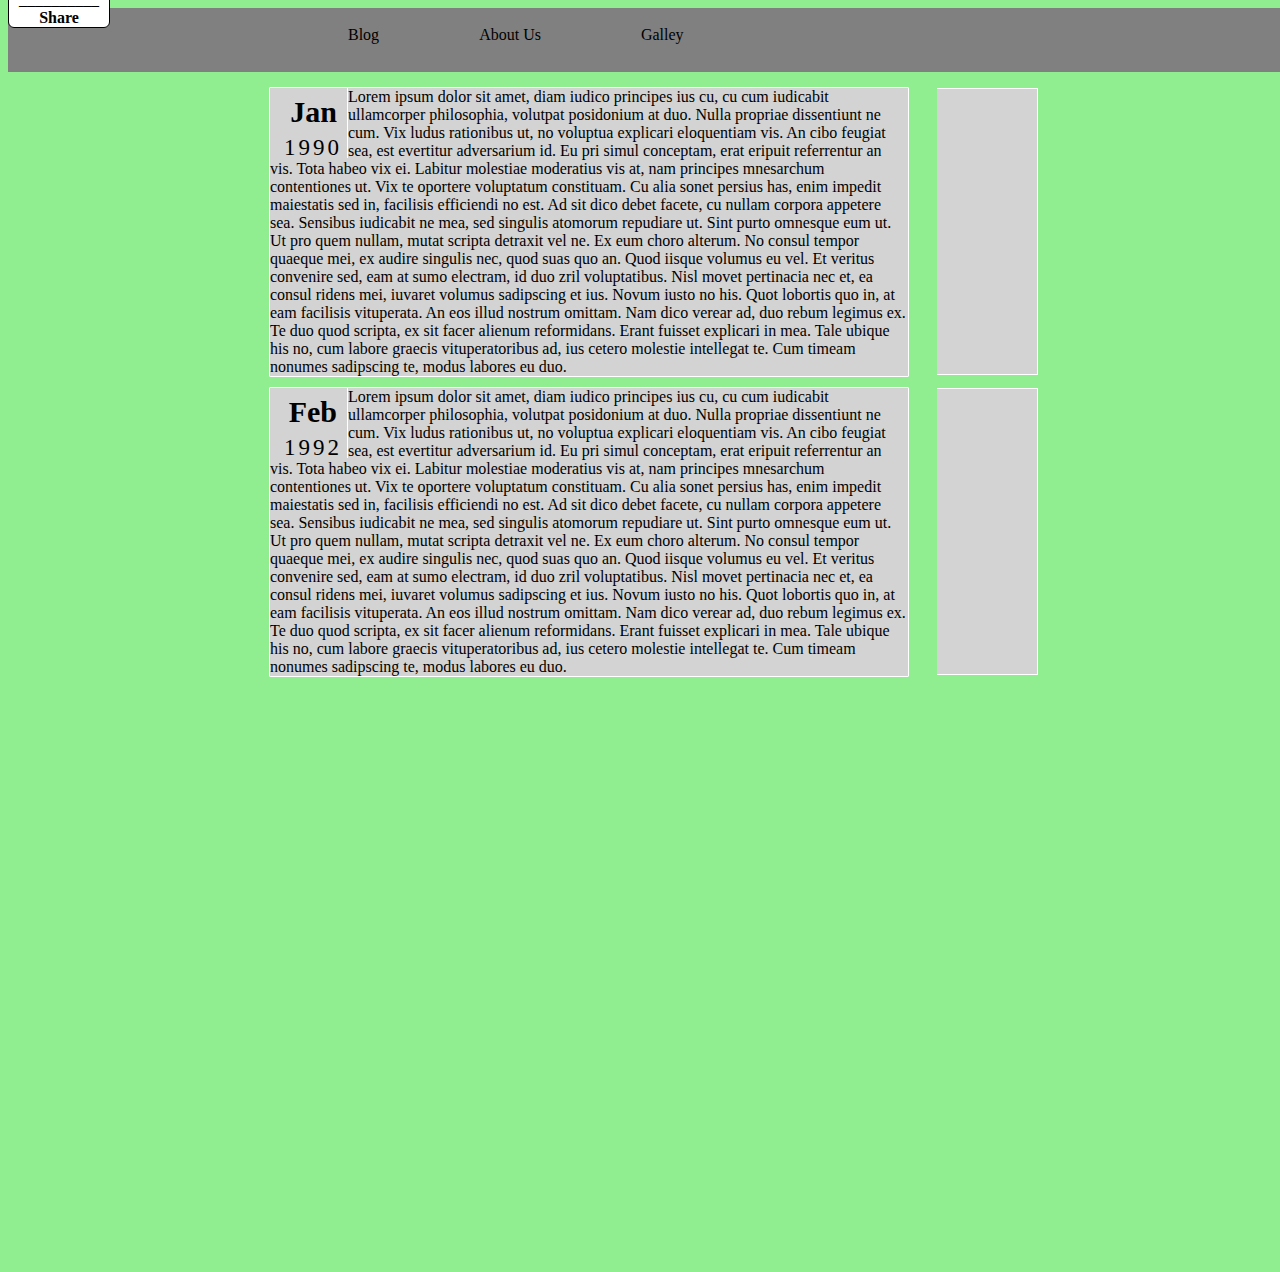
<file: index.html>
<html>
<head>
<title> Home Page </title>
<link rel="stylesheet" type="text/css" href="index.css">
</head>
<body>
<div id = "nav">
	<ul>
	<li><a href = "index.html">Blog</a></li>
	<li><a href ="aboutus.html">About Us</a></i>
	<li><a href ="gallery.html">Galley</a></li>
	</ul>
</div>
<!---main div--->
<div id ="main">
	<!---drop down menu--->
	<div id ="popdownmenu">
		<a  href =""id="option" >Facebook</a><br/>
		<a  href =""id="option" >Twitter</a><br/>
		<a  href =""id="option" >LinkedIn</a><br/>
		<a  href =""id="option">Google+</a><br/>
		__________<br/>
		<b><a  href =""id ="share">Share</a></b><br/>
	</div>
	<!---Blog Entrys--->
	<div id  ="blogentrys">
		
		<div class ="entryone">
			<div id ="icons">
			<div class="show">
			vote:
			<img src ="like.png"></img>|
			<img src ="thumb_down.png"></img>
			</div>
			</div>
		<div id = "date">	
		<h4>Jan </h4>
		<p>1990 </p>
		</div>
		
			Lorem ipsum dolor sit amet, diam iudico principes ius cu, cu cum iudicabit ullamcorper philosophia, volutpat posidonium at duo. Nulla propriae dissentiunt ne cum. Vix ludus rationibus ut, no voluptua explicari eloquentiam vis. An cibo feugiat sea, est evertitur adversarium id. Eu pri simul conceptam, erat eripuit referrentur an vis.
			Tota habeo vix ei. Labitur molestiae moderatius vis at, nam principes mnesarchum contentiones ut. Vix te oportere voluptatum constituam. Cu alia sonet persius has, enim impedit maiestatis sed in, facilisis efficiendi no est. Ad sit dico debet facete, cu nullam corpora appetere sea.
			Sensibus iudicabit ne mea, sed singulis atomorum repudiare ut. Sint purto omnesque eum ut. Ut pro quem nullam, mutat scripta detraxit vel ne. Ex eum choro alterum. No consul tempor quaeque mei, ex audire singulis nec, quod suas quo an. Quod iisque volumus eu vel. Et veritus convenire sed, eam at sumo electram, id duo zril voluptatibus.
			Nisl movet pertinacia nec et, ea consul ridens mei, iuvaret volumus sadipscing et ius. Novum iusto no his. Quot lobortis quo in, at eam facilisis vituperata. An eos illud nostrum omittam.
			Nam dico verear ad, duo rebum legimus ex. Te duo quod scripta, ex sit facer alienum reformidans. Erant fuisset explicari in mea. Tale ubique his no, cum labore graecis vituperatoribus ad, ius cetero molestie intellegat te. Cum timeam nonumes sadipscing te, modus labores eu duo.
		
			
		</div>
		
		<div class ="entrytwo">
		<div id ="icons">
			<div class="show">
			vote:
			<img src ="like.png"></img>|
			<img src ="thumb_down.png"></img>
			</div>
			</div>
			<div id = "date">
			<h4>Feb</h4>
			<p>1992</p>
			</div>
			
			Lorem ipsum dolor sit amet, diam iudico principes ius cu, cu cum iudicabit ullamcorper philosophia, volutpat posidonium at duo. Nulla propriae dissentiunt ne cum. Vix ludus rationibus ut, no voluptua explicari eloquentiam vis. An cibo feugiat sea, est evertitur adversarium id. Eu pri simul conceptam, erat eripuit referrentur an vis.
			Tota habeo vix ei. Labitur molestiae moderatius vis at, nam principes mnesarchum contentiones ut. Vix te oportere voluptatum constituam. Cu alia sonet persius has, enim impedit maiestatis sed in, facilisis efficiendi no est. Ad sit dico debet facete, cu nullam corpora appetere sea.
			Sensibus iudicabit ne mea, sed singulis atomorum repudiare ut. Sint purto omnesque eum ut. Ut pro quem nullam, mutat scripta detraxit vel ne. Ex eum choro alterum. No consul tempor quaeque mei, ex audire singulis nec, quod suas quo an. Quod iisque volumus eu vel. Et veritus convenire sed, eam at sumo electram, id duo zril voluptatibus.
			Nisl movet pertinacia nec et, ea consul ridens mei, iuvaret volumus sadipscing et ius. Novum iusto no his. Quot lobortis quo in, at eam facilisis vituperata. An eos illud nostrum omittam.
			Nam dico verear ad, duo rebum legimus ex. Te duo quod scripta, ex sit facer alienum reformidans. Erant fuisset explicari in mea. Tale ubique his no, cum labore graecis vituperatoribus ad, ius cetero molestie intellegat te. Cum timeam nonumes sadipscing te, modus labores eu duo.
			
		</div>
		
		

	</div>
</div>

</body>
</file>
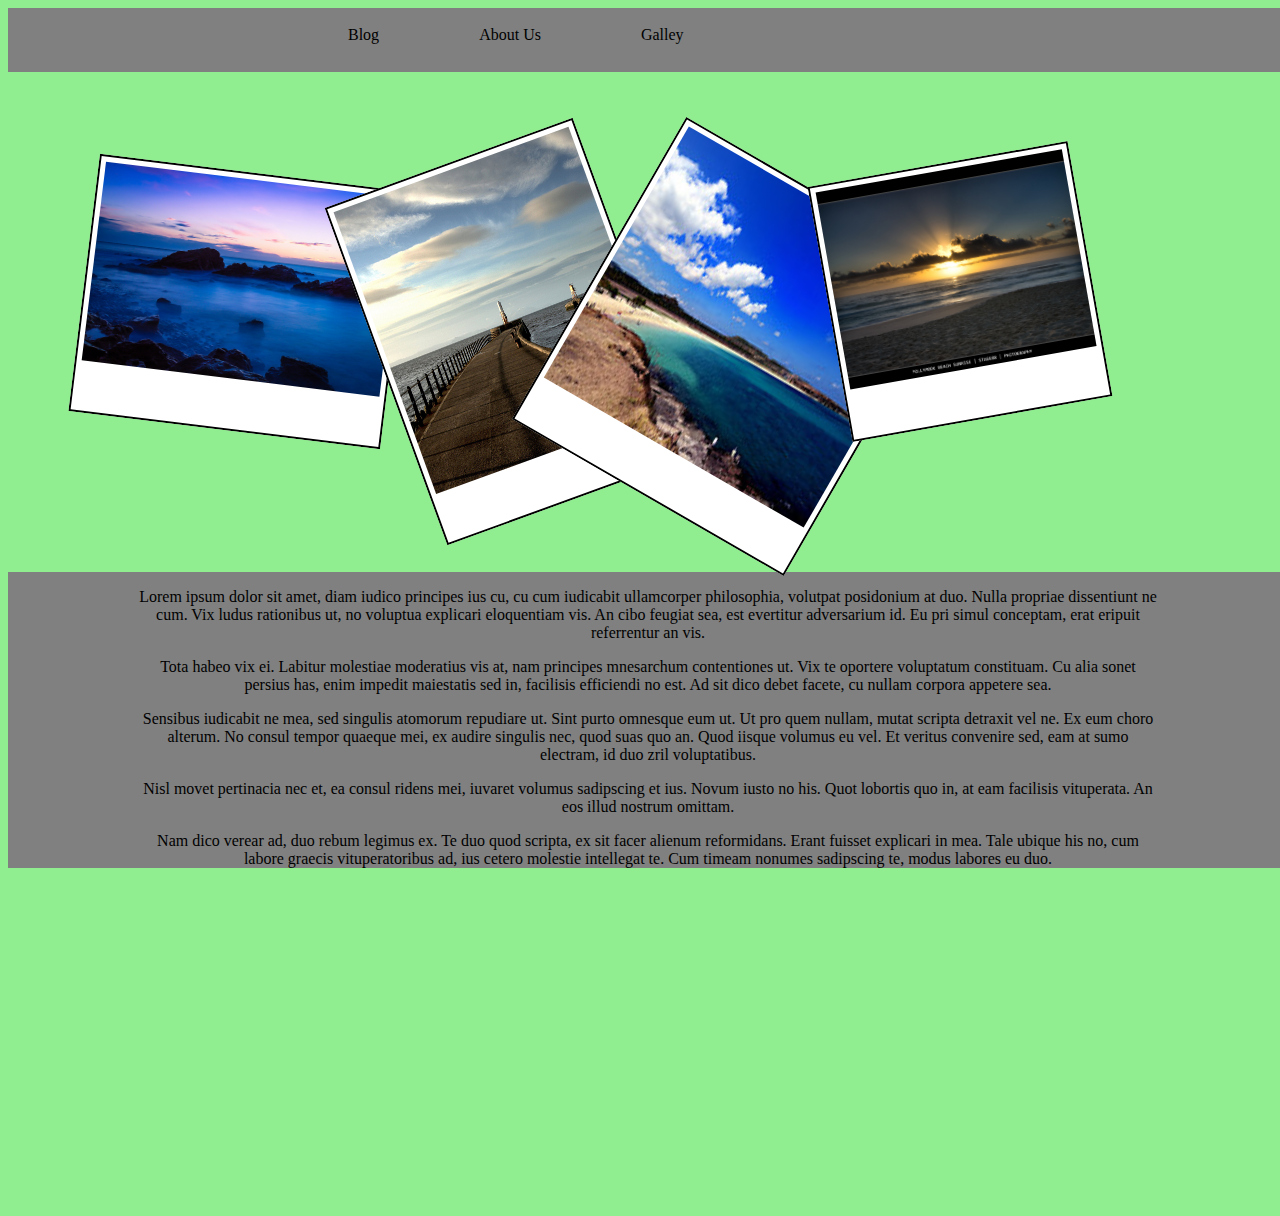
<file: aboutus.html>
<html>
<head>
<title> About Us</title>
<link rel="stylesheet" type="text/css" href="index.css">
<head>
<body>
<div id = "nav">
	<ul>
	<li><a href = "index.html">Blog</a></li>
	<li><a href ="aboutus.html">About Us</a></i>
	<li><a href ="gallery.html">Galley</a></li>
	</ul>
</div>
<div id = "content">

	<div id = "images">
		<div id ="tranquility"><img src ="aboutusimgs/seaoftranquility.jpg "alt ="seaoftranquility" ></img></div>
		<div id ="towardsea"><img src ="aboutusimgs/towardsthesea.jpg "alt ="towardsea" ></img></div>
		<div id="tanjung"><img src ="aboutusimgs/theothersideoftanjung.jpg " alt ="tanjung" ></img></div>
		<div id ="mollymook"><img src ="aboutusimgs/mollymookbeachsunrise.jpg "  alt ="molymook" ></img></div>
		

	</div>

	<div id ="text">
		<p>Lorem ipsum dolor sit amet, diam iudico principes ius cu, cu cum iudicabit ullamcorper philosophia, volutpat posidonium at duo. Nulla propriae dissentiunt ne cum. Vix ludus rationibus ut, no voluptua explicari eloquentiam vis. An cibo feugiat sea, est evertitur adversarium id. Eu pri simul conceptam, erat eripuit referrentur an vis.</p>

		<p>Tota habeo vix ei. Labitur molestiae moderatius vis at, nam principes mnesarchum contentiones ut. Vix te oportere voluptatum constituam. Cu alia sonet persius has, enim impedit maiestatis sed in, facilisis efficiendi no est. Ad sit dico debet facete, cu nullam corpora appetere sea.</p>

		<p>Sensibus iudicabit ne mea, sed singulis atomorum repudiare ut. Sint purto omnesque eum ut. Ut pro quem nullam, mutat scripta detraxit vel ne. Ex eum choro alterum. No consul tempor quaeque mei, ex audire singulis nec, quod suas quo an. Quod iisque volumus eu vel. Et veritus convenire sed, eam at sumo electram, id duo zril voluptatibus.</p>

		<p>Nisl movet pertinacia nec et, ea consul ridens mei, iuvaret volumus sadipscing et ius. Novum iusto no his. Quot lobortis quo in, at eam facilisis vituperata. An eos illud nostrum omittam.</p>

		<p>Nam dico verear ad, duo rebum legimus ex. Te duo quod scripta, ex sit facer alienum reformidans. Erant fuisset explicari in mea. Tale ubique his no, cum labore graecis vituperatoribus ad, ius cetero molestie intellegat te. Cum timeam nonumes sadipscing te, modus labores eu duo.</p>

	</div>
</div>
</body>
</html>
</file>
<file: index.css>
body{
	width:100%;
	max-width:100%;
	background-color:lightgreen;
	height:1200px;
}
/*---navigation menu--*/
#nav{
	width: 100%;
	min-width:0%;
	float: none;
	padding-bottom: 5%;
	background-color:grey;
}
#nav ul{
	list-style:none;
	width: 700px;
	margin: 0 auto;
	padding: 0;
}
#nav  li{
	float:left;
}
#nav li a{
	display: inline-block;
	padding: 18px 50px;
	text-decoration: none;
	color:black;
}
#nav li a:hover{
	opacity:0.25;
}
/*----------------Home Page ------------------*/
	#main{
	width:100%;
	height:100%;
	z-index:0;
	background-color:lightgreen;
	}
/*------Drop Down Menu---*/
#popdownmenu
{
	background-color:white;
	margin-top:-12%;
	border:1px solid black;
	width:100px;
	text-align:center;
	border-bottom-right-radius:6px;
	border-bottom-left-radius:6px;
	-webkit-border-bottom-right-radius:6px;
	-webkit-border-bottom-left-radius: 6px;
	z-index:1;
	position: absolute
}
/*stripe design*/
#option{
	text-decoration: none;
	color:black;
	width:100px;
}
 #option:nth-child(odd){
	background-color:lightblue;
	width:100px;
}
 /*share link design*/
#share{
	text-decoration: none;
	color:black;
}
/*---link navgation bar animation----*/
#popdownmenu:hover{
	animation-name:popdownmenu;
	-webkit-animation: linear popdownmenu 2s;
	-moz-animation: linear popdownmenu 2s;
}
@keyframes popdownmenu {
	from{margin-top:-98px;}
	to {margin-top:0px;}
}
@-webkit-keyframes animation{
    from {margin-top:-98px;}
	to {margin-top:10px;}
}
@-moz-keyframes animation{
    from {margin-top:-98px;}
	to {margin-top:10px;}
}
/*-------------blog entry--------------*/
#blogentrys{
	position:relative;
	left:20%;
	width:50%;
	padding:5px;	
}
#blogentrys h1{
	margin-right:50% auto;
}
#date{
	display:block;
	float:left;
	height:60px;
	border-right:1px solid white;
	width:67px;
	float:left;
	padding:5px;
}
#date p{
	display: block;
	font-weight:italic;
	font-size:23px;
	letter-spacing: 3px;
	margin-top:-20px;
	text-align:right;
}
#date h4{
	height:20px;
	font-family:;
	font-weight:bold;
	font-size:30px;
	margin-top:2px;
	margin-left:5px;
	text-align:right;
	padding-right:5px;
}
.entryone {
	background-color:lightgrey;	
	margin-top:10px;
	margin-bottom:10px;
	border:1px solid white;
	border-radius:1px;
	-webkit-border-radius: 1px;
	-moz-border-radius: 1px;
	opacity:1;
}
#icons{
	border-right:1px solid white;
	border-bottom:1px solid white;
	border-top:1px solid white;
	margin-bottom:10px;
	width:20px;
	left:673px;
	position:absolute;
	height:46%;
	width:100px;
	background-color:lightgrey;	
}
#icons .show{
	opacity:0;
	border-left:1px solid white;
	border-bottom:1px solid white;
	height:30px;	
}
#icons img{
	margin-top:0px;
	width:20px;
	height:10px;
}
.entryone:hover{
	opacity:0.75;
}
.entryone:hover #icons .show  {
	opacity:1;
	background: linear-gradient(white-grey);
	background:-webkit-linear-gradient(white,grey);
	background:-moz-linear-gradient(white,grey);
	}

.entrytwo {
	background-color:lightgrey;	
	margin-top:10px;
	margin-bottom:10px;
	text-align:left;
	opacity:1;
	border:1px solid white;
	border-radius:1px;
	-webkit-border-radius: 1px;
}
.entrytwo:hover #icons .show  {
	opacity:1;
	background: linear-gradient(white-grey);
	background:-webkit-linear-gradient(white,grey);
	background:-moz-linear-gradient(white,grey);
	}
.entrytwo:hover{
	opacity:0.75;	
}
/*---------Gallery Page -------*/

#GalleryImages{
	background-color:lightgreen;
}
#GalleryImages img{
	width:500px;
	height:300px;
	padding:25px;
	position:relative;
	margin-left:25%;
	border:2px solid black;
	background-color:grey;	
}
#panel1{
	position:absolute;
	height:300px;
	display:none;
	width:500px;
	margin-left:27%;	
}
#panel1 img{
	height:20px;
	background-color:transparent;
	padding:25px;
	margin-left:27%;
	width:40px;
	border:0px;
}
#panel2{
	
	position:absolute;
	display:none;
	height:300px;
	width:500px;
	margin-left:27%;
}
#panel2 img{
	height:20px;
	padding:25px;
	margin-left:27%;
	width:40px;
	border:0px;
	background-color:transparent
}
#panel3{
	position:absolute;
	height:300px;
	width:500px;
	margin-left:27%;
	display:none;
}
#panel3 img{
	background-color:transparent;
	height:20px;
	padding:25px;
	margin-left:27%;
	border:0px;
	width:40px;
}
#image1{
	padding:5px;
}
#image1:hover  #panel1{
	background-color:transparent;
	display:block;
	border:9px;
	opacity:0.75;
	animation-name:slide;
	-webkit-animation:slide 2s ease-in; 
	-moz-animation:slide 2s ease-in; 	
}
#image2{
	padding:5px;
}
#image2:hover  #panel2{
	background-color:transparent;
	border:9px;
	display:block;
	z-index:0;

	animation-name:slide2;
	-webkit-animation:slide2 2s ease-in; 
	-moz-animation:slide2 2s ease-in; 
}
#image3{
	padding:5px;

}
#image3:hover  #panel3{
	background-color:transparent;
	display:block;
	border:9px;
	z-index:0;
	animation-name:slide3;
	-webkit-animation:slide3 2s ease-in; 
	-moz-animation:slide3 2s ease-in; 
}
#GalleryImages h1{
	color:black;
	margin-left:40%;
}
/*first image animation*/
@keyframes slide{
	from{margin-top:-350px;}
	to{margin-top:-300px; }
}
@-webkit-keyframes animation {
	from{margin-top:-450px;}
	to{margin-top:-350px; }
}
@-moz-keyframes animation {
	from{margin-top:-450px;}
	to{margin-top:-350px; }
}
/*second image animation*/
@keyframes slide2{
	from{margin-top:-375px;}
	to{margin-top:-310px; visibility:hidden;}
}
@-webkit-keyframes animation {
	from{margin-top:-375px;}
	to{margin-top:-310px; visibility:hidden;}
}
@-moz-keyframes animation {
	from{margin-top:-375px;}
	to{margin-top:-310px; visibility:hidden;}
}
/*third image animation*/
@keyframes slide3{
	from{margin-top:-350px;}
	to{margin-top:-300px; visibility:hidden; }
}
@-webkit-keyframes animation {
	from{margin-top:-350px;}
	to{margin-top:-300px; visibility:hidden; }
}
@-moz-keyframes animation {
	from{margin-top:-350px;}
	to{margin-top:-300px; visibility:hidden; }
}

/*-----About Us Page ---*/
#content{
	background-color:grey;
}
#images{
	background-color:lightgreen;
	height:500px;
	padding-left:70px;
	padding-right:50px;	
}
#tranquility{
	height:200px;
	width:300px;
	position:relative;
}
#tranquility img{
	padding:5px ;
	position:absolute;
	padding-bottom:50px;
	margin-right:5px;
	margin-left:5px;
	margin-top:100px;
	border:2px solid black;
	height:200px;
	width:300px;
	-moz-transform: rotate(7deg); 
    -webkit-transform: rotate(7deg);
    transform: rotate(7deg);
	overflow:hidden;
	background-color:white;	
}
#tranquility img:hover{
	border:4px solid black;
	width:400px;
	height:500px;
	  -webkit-transform:rotate(0deg);
	  -moz-transform:rotate(0deg);
    transform:rotate(0deg);
	-webkit-animation:moveOne 5s;
	-moz-animation:moveOne 5s;	
}
#towardsea{
	height:300px;
	width:250px;	
}
#towardsea img{
	padding:5px ;
	padding-bottom:50px;
	margin-right:5px;
	margin-left:300px;
	margin-top:-120px;
	border:2px solid black;
	height:300px;
	width:250px;
	-moz-transform: rotate(340deg); 
    -webkit-transform: rotate(340deg); 
    transform: rotate(340deg);
	background-color:white;
}
#towardsea img:hover{
	border:4px solid black;
	width:400px;
	height:500px;
	-moz-transform: rotate(0deg);
	-webkit-transform: rotate(0deg);
    transform: rotate(0deg);
	-webkit-animation:moveOne 5s;
	-moz-animation:moveOne 5s;	
}	
#tanjung{
	height:290px;
	width:300px;
}
#tanjung img{
	background-color:white;
	height:290px;
	width:300px;
	-moz-transform: rotate(30deg); 
    -webkit-transform: rotate(30deg); 
    transform: rotate(30deg);
	padding:5px ;
	padding-bottom:50px;
	margin-right:5px;
	margin-left:500px;
	margin-top:-400px;
	border:2px solid black;	
}
#tanjung img:hover{
	border:3px solid black;
	animation:moveOne 25s;
	-moz-transform: rotate(0deg); 
	-webkit-transform: rotate(0deg); 
    transform:rotate(0deg);
	-moz-animation:moveOne 5s;
	-webkit-animation:moveOne 5s;
}
#mollymook img{
	-webkit-transform: rotate(350deg); 
	-moz-transform: rotate(350deg); 
    transform: rotate(350deg);
	height:200px;
	width:250px;
	background-color:white;
	padding:5px ;
	margin-right:5px;
	margin-left:750px;
	margin-top:-700px;
	border:2px solid black;
	padding-bottom:50px;	
}
#mollymook img:hover{
	border:3px solid black;
	animation:moveOne 25s;
	 -webkit-transform: rotate(0deg); 
	 -moz-transform: rotate(0deg); 
    transform:rotate(0deg);
	-webkit-animation:moveOne 5s;
	-moz-animation:moveOne 5s;
}
/*--image animation--*/
@keyframes moveOne
{
	0%{transform:translateX(0%);}
	100%{transform:translateX(-45%);margin-left:100px;}	
}
@-webkit-keyframes moveOne{
	0%{transform:translateX(0%);}
	100%{transform:translateX(-45%);margin-left:100px;}
}
@-moz-keyframes moveOne{
	0%{transform:translateX(0%);}
	100%{transform:translateX(-45%);margin-left:100px;}
}
#text{
	left:20%;
	padding-left:10%;
	padding-right:10%;
	text-align:center;
}
</file>
